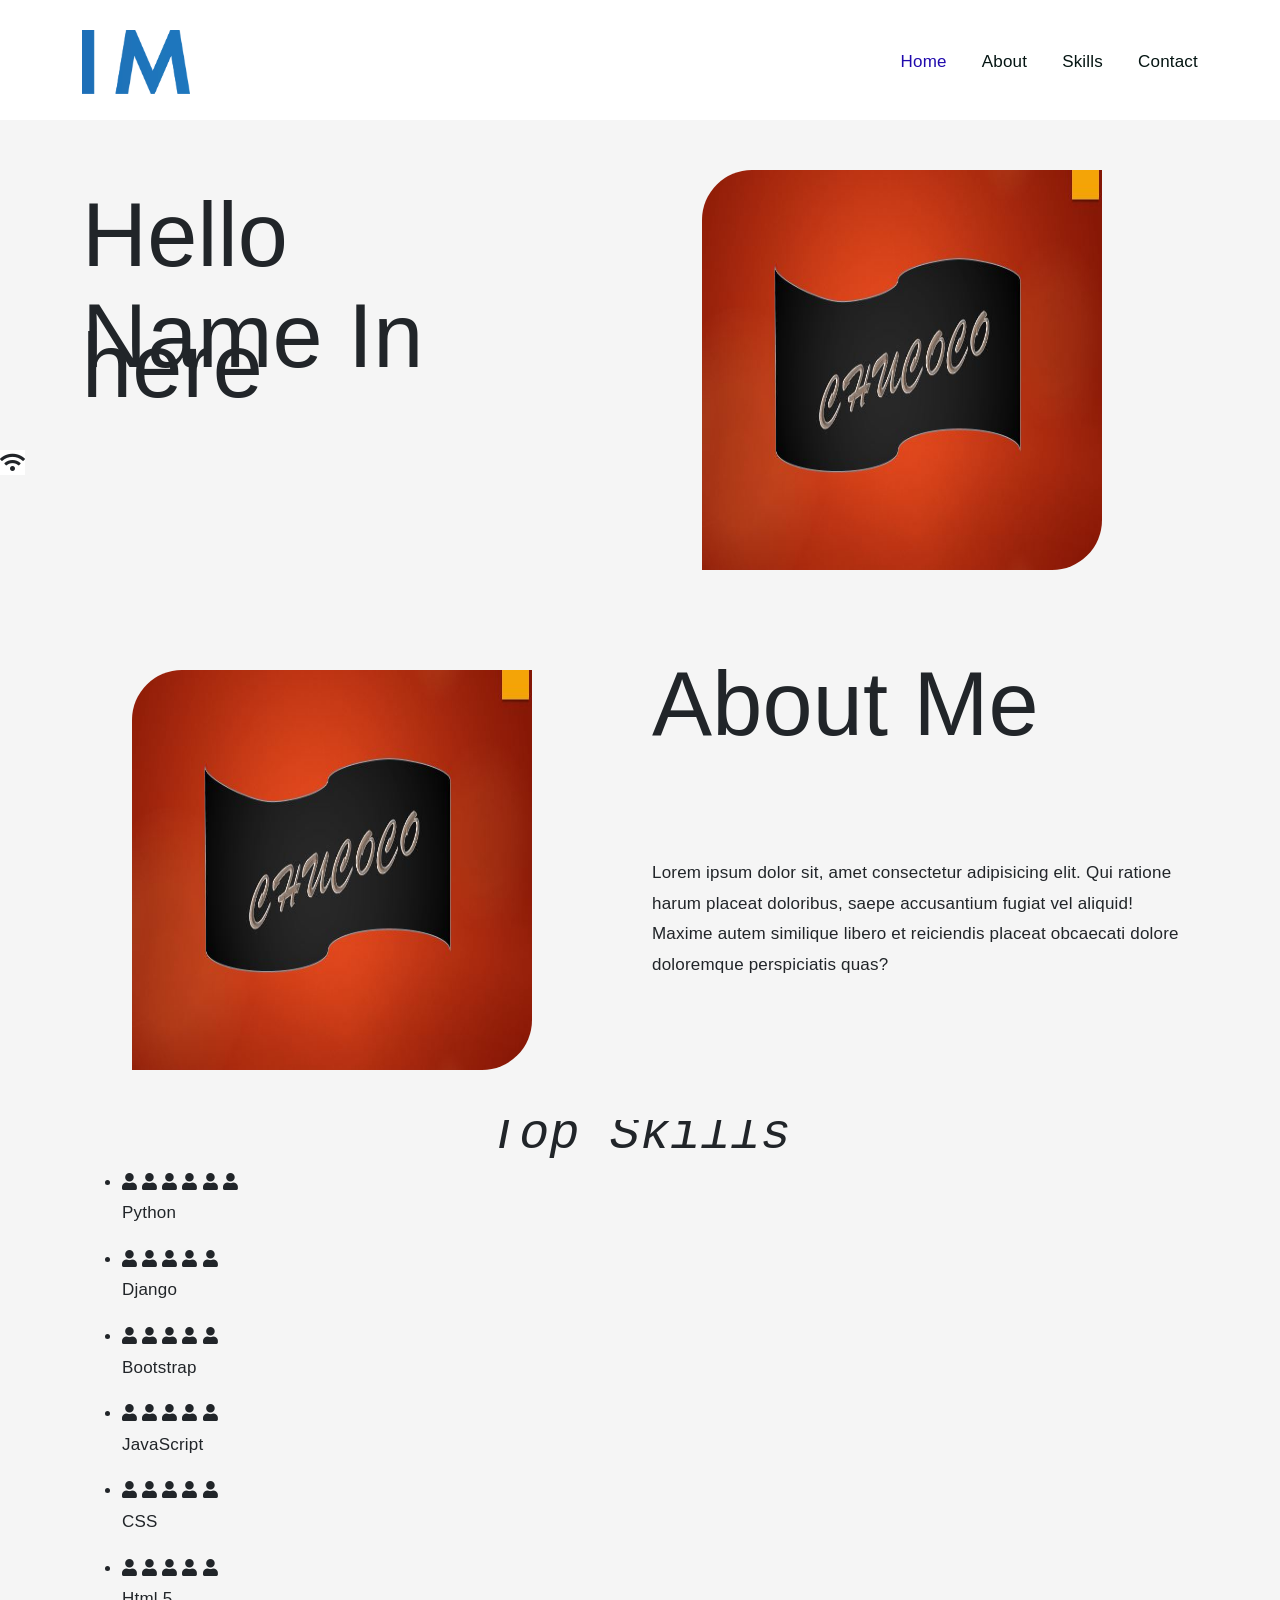
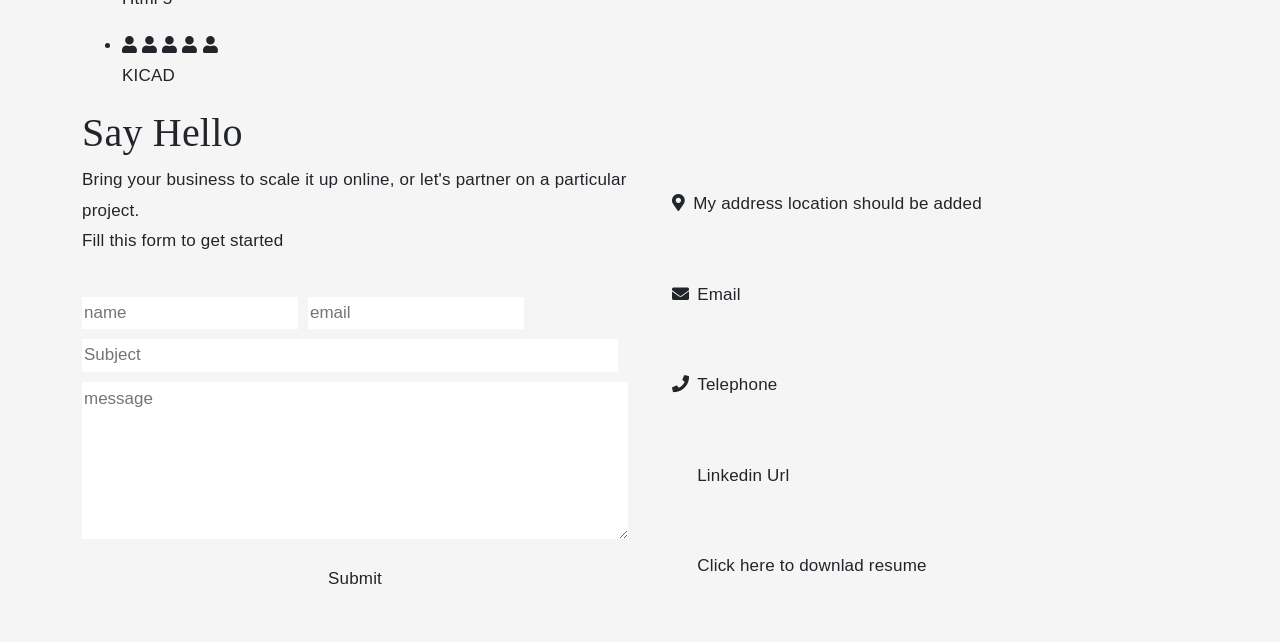
<file: land.html>
<!DOCTYPE html>
<html lang="en">
<head>
<meta charset="utf-8">
<meta name="viewport" content="width=90px, initial-scale=1">
<meta name="format-detection" content="telephone=no">
<title>Opeyemi</title>
<meta name="author" content="Opeyemi Ogunsanya">
<meta name="description" content="Opeyemi Ogunsanya personal website, you can find more information about him here">
<meta name="keywords" content="web development, personal, one page">

<!-- FAVICON FILES -->
<link href="assets/images/icons/apple-touch-icon-144-precomposed.png" rel="apple-touch-icon" sizes="144x144">
<link href="assets/images/icons/apple-touch-icon-120-precomposed.png" rel="apple-touch-icon" sizes="120x120">
<link href="assets/images/icons/apple-touch-icon-76-precomposed.png" rel="apple-touch-icon" sizes="76x76">
<link href="assets/images/icons/favicon.png" rel="shortcut icon">

<!-- CSS FILES -->
<link rel="stylesheet" href="bootstrap/css/bootstrap.min.css">
<link rel="stylesheet" href="css2.css">
<link rel="stylesheet" href="mobile.css">
<link rel="stylesheet" id="colors" href="color-blue.css">
<link rel="stylesheet" href="loader.css">
<link rel="stylesheet" href="fonts/fon2/fontawesome.css">
</head>
<body>
<!-- HEADER-->
<!-- Small Devices -->
    <div class="sd-header fixed-top">
        <div class="container">
            <!-- Logo -->
            <a href="#">
                <img src="icon.jpg" alt="" srcset="">
            </a>
            <!-- Logo Ends-->
            <!-- Menu Toggle -->
            <div id="menu-toggle" class="sd-button">
                <div class="menu-bar-wrapper">
                    <div class="menu-bar"></div>
                    <div class="menu-bar"></div>
                    <div class="menu-bar"></div>
                </div>
            </div>
        </div>
        <!-- Menu Dropdown -->
        <div class="sd-header-menu">
            <div class="nav-menu">
                <ul class="scrollspy" role="menu" style="display: none;">
                    <li>
                        <a class="nav-link active" href="#home" role="menuitem" tabindex="-1">
                            Home
                        </a>
                    </li>
                    <li>
                        <a class="nav-link" href="#about" role="menuitem" tabindex="-1">
                            About
                        </a>
                    </li>
                    <li>
                        <a class="nav-link" href="#skills" role="menuitem" tabindex="-1">
                            Skills
                        </a>
                    </li>
                    <li>
                        <a class="nav-link" href="#contact" role="menuitem" tabindex="-1">
                            Contact
                        </a>
                    </li>
                </ul>
            </div>
        </div>
    </div>
<!-- Devices -->
    <header id="header-global" class="fixed-top">
        <div class="container">
            <div class="d-flex align-items-center justify-content-between">
                <div class="header-left">
                    <!-- logo --> 
                    <a class="logo scroll-link" href="#"><img src="icon.jpg" alt="logo" width="108"></a> 
                    <!-- logo ends -->
                    <!-- logo on scroll --> 
                    <a class="logo-scroll scroll-link" href="#"><img src="icon.jpg" alt="logo" width="108"></a> 
                    <!-- logo on scroll ends -->  
                </div>
                <div class="header-right">
                    <div class="menu-navigation menu-dark">
                        <ul class="menu pan-y">
                            <li>
                                <a id="home" class="nav-link active" href="#home">
                                    Home
                                </a>
                            </li>
                            <li>
                                <a id="about" class="nav-link" href="#about">
                                    About
                                </a>
                            </li>
                            <li>
                                <a id="skills" class="nav-link" href="#skills">
                                    Skills
                                </a>
                            </li>
                            <li>
                                <a id="contact" class="nav-link" href="#contact">
                                    Contact
                                </a>
                            </li>
                        </ul>
                    </div>
                </div>
            </div>
        </div>
    </header>
    <!-- Settings -->
    <div id="color-settings" class="fixed-left">
        <span class="fa fa-wifi"></span>
    </div>
    <div class="color-wheel">
        <div class="column colm1">
            <span id="blue" class="fa fa-user blue"></span>
            <span id="yellow" class="fa fa-user yellow"></span>
            <span id="green" class="fa fa-user green"></span>
            <span class="fa fa-user"></span>
            <span class="fa fa-user"></span>
            <span class="fa fa-user"></span>
        </div>
        <div class="column colm2">
            <span id="blue" class="fa fa-user blue"></span>
            <span id="yellow" class="fa fa-user yellow"></span>
            <span id="green" class="fa fa-user green"></span>
            <span class="fa fa-user"></span>
            <span class="fa fa-user"></span>
            <span class="fa fa-user"></span>
        </div>
    </div>
<!-- BODY -->
    <!-- Main Content Begins -->
    <div id="main-content" class="content">
        <!-- Home Section -->
        <section id="home" class="section">
            <div class="container">
                <div class="row">
                    <div class="col-lg-6 intro">
                        Hello
                        <div class="desc">
                            Name In here
                        </div>
                    </div>
                    <div class="col-lg-6">
                        <img src="Capture.JPG" alt="" srcset="">
                    </div>
                </div>
            </div>
        </section>
        <!-- About Section -->
        <section id="about" class="section">
            <div class="container">
                <div class="col-lg-12">
                    <div class="col-lg-6">
                        <h1>About Me</h1>
                    </div>
                </div>
                <div class="row">
                    <div class="col-lg-6">
                        <img src="Capture.JPG" alt="" srcset="">
                    </div>
                    <div class="col-lg-6">
                        <h1>About Me</h1>
                        <div class="about-text">
                            Lorem ipsum dolor sit, amet consectetur adipisicing elit. Qui ratione harum placeat doloribus, saepe accusantium fugiat vel aliquid! Maxime autem similique libero et reiciendis placeat obcaecati dolore doloremque perspiciatis quas?
                        </div>
                    </div>
                </div>
            </div>
        </section>
        <!-- Skills Section -->
        <section id="skills" class="section col-lg-12">
            <div class="container">
                <div class="col-lg-12">
                    <div class="top-header">
                        <div class="skills-header">Top Skills</div>
                    </div>
                </div>
                <div class="skills">
                    <ul>
                        <li>
                          <div>
                            <c>
                                <span class="fa fa-user"></span>
                                <span class="fa fa-user"></span>
                                <span class="fa fa-user"></span>
                                <span class="fa fa-user"></span>
                                <span class="fa fa-user"></span>
                                <span class="fa fa-user"></span>
                            </c>
                            <p>Python</p>
                          </div>
                        </li>
                        <li>
                          <div>
                            <c>
                                <span class="fa fa-user"></span>
                                <span class="fa fa-user"></span>
                                <span class="fa fa-user"></span>
                                <span class="fa fa-user"></span>
                                <span class="fa fa-user"></span>
                            </c> <br>
                            <p>Django</p>
                          </div>
                        </li>
                        <li>
                          <div>
                            <c>
                                <span class="fa fa-user"></span>
                                <span class="fa fa-user"></span>
                                <span class="fa fa-user"></span>
                                <span class="fa fa-user"></span>
                                <span class="fa fa-user"></span>
                            </c>
                            <p>Bootstrap</p>
                          </div>
                        </li>
                        <li>
                          <div>
                            <c>
                                <span class="fa fa-user"></span>
                                <span class="fa fa-user"></span>
                                <span class="fa fa-user"></span>
                                <span class="fa fa-user"></span>
                                <span class="fa fa-user"></span>
                            </c>
                            <p>JavaScript</p>
                          </div>
                        </li>
                        <li>
                          <div>
                            <c>
                                <span class="fa fa-user"></span>
                                <span class="fa fa-user"></span>
                                <span class="fa fa-user"></span>
                                <span class="fa fa-user"></span>
                                <span class="fa fa-user"></span>
                            </c>
                            <p>CSS</p>
                          </div>
                        </li>
                        <li>
                          <div>
                            <c>
                                <span class="fa fa-user"></span>
                                <span class="fa fa-user"></span>
                                <span class="fa fa-user"></span>
                                <span class="fa fa-user"></span>
                                <span class="fa fa-user"></span>
                            </c>
                            <p>Html 5</p>
                          </div>
                        </li>
                        <li>
                            <div>
                              <c>
                                  <span class="fa fa-user"></span>
                                  <span class="fa fa-user"></span>
                                  <span class="fa fa-user"></span>
                                  <span class="fa fa-user"></span>
                                  <span class="fa fa-user"></span>
                              </c>
                              <p>KICAD</p>
                            </div>
                          </li>
                      </ul>
                </div>
            </div>
        </section>
        <!-- Contact  Section -->
        <section id="contact" class="section">
            <div class="container">
                <div class="row">
                    <!-- Contact form -->
                    <div class="col-lg-6">
                        <h1>Say Hello</h1>
                        Bring your business to scale it up online, or let's partner on a particular project.
                        <br>
                        Fill this form to get started
                        <form class="d-flex flex-column" action="" method="post">
                            <div class="d-flex flex-row">
                                <input class="form-input" type="text" name="name" placeholder="name" required id="name">
                                <input class="form-input" type="email" name="email" placeholder="email" required id="email">
                            </div>
                            <input class="form-input" type="text" name="subject" placeholder="Subject" required id="subject">
                            <textarea class="form-input" name="message" id="message" cols="30" placeholder="message" required rows="5"></textarea>
                            <div class="form-button">
                                <div class="button-wrapper">Submit</div>
                            </div>
                        </form>
                    </div>
                    <div class="col-lg-6">
                        <div class="contact-card">
                            <div class="column">
                                <div class="col-lg-12">
                                    <span class="fa fa-map-marker-alt"></span>My address location should be added
                                </div>
                                <div class="col-lg-12">
                                    <span class="fa fa-envelope"></span>Email
                                </div>
                                <div class="col-lg-12">
                                    <span class="fa fa-phone"></span>Telephone
                                </div>
                                <div class="col-lg-12">
                                    <span class="fa fa-linkedin"></span>Linkedin Url 
                                </div> 
                                <div class="col-lg-12">
                                    <span class="fa fa-linkedin"></span>Click here to downlad resume
                                </div> 
                            </div>
                        </div>
                    </div>
                </div>
            </div>
        </section>
      
<!-- JS FILES --> 
<script src="jquery 3.6.0.min.js"></script> 
<script src="bootstrap/js/bootstrap.js"></script> 
<script src="js2.js"></script> 
</body>
</html>
</file>
<file: css2.css>
body {
    font-family: 'Jost', sans-serif;
    font-size: 17px;
    font-weight: 400;
    line-height: 1.8em;
    letter-spacing: 0.2px;
    background-color: whitesmoke;
}
@media (min-width: 1000px) { 
    .row .col-lg-6 img{
        width: 400px;
        height: 400px;
        margin-top: 50px;
        margin-left: 50px;
        border-top-left-radius: 50px;
        border-bottom-right-radius: 50px;
    }   
    #about .col-lg-12 .col-lg-6{    
        display: none;
    }
    #about .row .col-lg-6 h1{   
        margin-top: 30px;
        font-size: 90px;
        font-family: 'Franklin Gothic Medium', 'Arial Narrow', Arial, sans-serif;
    }
}
@media (max-width: 992px) {
    header{
        display: none;
    }
    .container{
        width: 100%;
        max-width: 100%;
    }
    #main-content{
        position: relative;
        top: 80px;
    }
}

#header-global{
    height: 120px;
    background-color: #fff;
    -webkit-transition: .5 ease;
    transition: .5s ease;
    z-index: 999;
}
#header-global .container{
    padding-top: 30px;
    -webkit-transition: .5 ease;
    transition: .5s ease;
}
#header-global.on-scroll{
    height: 100px;
}
/*.on-scroll, .on-scroll .container{
    transition: .5s ease;
}*/
#header-global.on-scroll .container{
    padding-top: 20px;
}
#co{
    position: relative;
    top: 2000px;
}
.header-left{
    min-width: 110px;
}
#header-global.on-scroll .logo, #header-global .logo-scroll{
    display: none;
}
#header-global .logo, #header-global.on-scroll .logo-scroll{
    display: block;
}
.header-right{
    margin-left: 30px;
}
.menu-navigation {
    position: relative;
    margin-right: -20px;
    padding: 0;
}
.sd-header{
    height: 80px;
    padding-top: 20px;
    background-color: #fff;
    -webkit-transition: .5 ease;
    transition: .5s ease;
    z-index: 999;
}
/*
.sd-header .container{
    padding-top: 30px;
    margin-left: 5%;
    width: auto;
}*/
.sd-header img{
    width: 40px;
    height: 30px;
}
.sd-header .sd-button{
    padding: 10px;
    z-index: 9999;
    position: absolute;
    right: 0;
    top: 50%;
    margin-top: -40px;
    width: 80px;
    height: 80px;
    background-color: #fff;
} 
.sd-header .sd-button:focus{
    border: none;
}
.sd-header .sd-button .menu-bar-wrapper{
    margin-top: 2px;
}
.sd-header .sd-button .menu-bar-wrapper .menu-bar{
    width: 75%;
    height: 15px;
    transition: .5s ease-in-out;    
    border-bottom: 2px solid green;
}
.sd-header .sd-button.active .menu-bar-wrapper .menu-bar:first-child{
    transform: translateY(10px) rotate(45deg);
}
.sd-header .sd-button .menu-bar-wrapper .menu-bar:nth-child(2){
    transition-delay: .4s;
}
.sd-header .sd-button.active .menu-bar-wrapper .menu-bar:nth-child(2){
    visibility: hidden;
    transition: 0s ease-in-out;
}
.sd-header .sd-button.active .menu-bar-wrapper .menu-bar:last-child{
    transform: translateY(-10px) rotate(135deg);
}
/*
.sd-header .sd-button.active span.fa-bars{
    display: none;
    transition: 5s ease;
}
.sd-header .sd-button:not(.active) span.fa-close{
    display: none;
    transition: 5s ease;
    -webkit-font-smoothing: antialiased;
}*/
.sd-header-menu{
    position: relative;
}
.sd-header-menu .nav-menu{
    margin: 0;
    padding: 0;
    border: 0;
    position: relative;
    z-index: 999;
    transition: 5s ease-in-out;
}
.sd-header-menu .nav-menu ul{
    top: 0;
    right: 0;
    left: 0;
    clear: both;
    border: 0;
    margin: 0;
    position: absolute;
    padding: 20px 0 0 0;
    list-style-position: outside;
    background-color: #fff;
}
.nav-menu li {
    border-width: 0 0 1px 0;
    border-style: solid;
    position: relative;
    margin: 0 10px;
    border-color: #e5e5e5;
}
.nav-menu li:last-child{
    border: 0;
}
.nav-menu li a {
    margin: 0;
    display: block;
    padding: 15px 0;
    font-weight: 400;
    text-align: left;
    position: relative;
    outline: medium none;
    text-decoration: none;
    transition: all .3s ease;
    -webkit-transition: all .3s ease;
}
.menu{
    margin: 0;
    padding: 0;
    list-style: none;
}
.pan-y{
    touch-action: pan-y;
}
ul {
    display: block;
    list-style-type: disc;
    margin-block-start: 1em;
    margin-block-end: 1em;
    margin-inline-start: 0px;
    margin-inline-end: 0px;
    padding-inline-start: 40px;
}
.menu li{
    margin: 0;
    padding: 0;
    float: left;
    position: relative;
    margin-left: 15px;
}
.menu li a{
    position: relative;
    margin-right: 10px;
    padding: 5px 10px 5px 0;
    font-weight: 500;
}
.nav-link:not(.active){
    color: #051513;
}
.menu .nav-link::before{
    content: "";
    width: 0;
    height: 2px;
    position: absolute;
    left: 0;
    bottom: 0;
    transition: width 5s;
    background-color: #200aad;
}
#main-content{
    position: relative;
    top: 120px;
}
/*.content section{
    height: 500px;
}*/
section .container .row{
    height: 500px;
    top: 900px;
}
section .container .row .col-lg-6:not(.form){
    font: 300;
    background: transparent;
}
section .container .row .col-lg-6:first-child h1{
    font-family: Cambria, Cochin, Georgia, Times, 'Times New Roman', serif;
}
form .flex-row{
    padding-top: 40px;
}
form input{
    border: none;
    margin-right: 10px;
    margin-bottom: 10px;
    transition: .5s ease;
}
form textarea{
    border: none;
}
.form-input:focus{
    outline:0;
    border-color:#86b7fe;
    box-shadow:0 0 0 .25rem rgba(13,110,253,.25);
}
.contact-card .column{
    margin-top: 80px;
}
.contact-card .column .col-lg-12{
    padding-left: 20px;
    padding-bottom: 60px;
}

.contact-card .column .col-lg-12 span{
    padding-right: 8px;
}
.form-button{
    margin-top: 20px;
    display: flex;
    justify-content: center;
    align-items: center;
}
.form-button:hover{
    cursor: pointer;
}
.form-button .button-wrapper{
    width: 80px;
    height: 40px;
    display: flex;
    border-radius: 5px;
    align-items: center;
    justify-content: center;
}
.fixed-left{
    top: 50%;
    height: 25px;   
    width: 25px;
    z-index: 9999;
    display: flex;
    position: fixed;
    align-items: center;
    transition: .4s ease;
    justify-content: center;
    background-color: #ffffff;
}
.fixed-left.active{
    transform: translateX(140px);
}
.fixed-left ~ .color-wheel{
    top: 50%;
    width: 140px;
    height: 60px; 
    z-index: 9999;
    position: fixed;
    margin-top: -25px; 
    align-items: center;
    transition: .4s ease;
    justify-content: center;
    background: transparent; 
    transform: translateX(-400px);
}
.fixed-left ~ .color-wheel .column{
    cursor: default;
}
.fixed-left ~ .color-wheel .column span{
    cursor: pointer;
    padding-left: 2.5px;
}.fixed-left ~ .color-wheel .column:nth-child(2){
    background: #051513;
}
.fixed-left.active ~ .color-wheel{
    background: #ffffff;
    transform: translateX(0px);
}

/* Colors To Switch */
.bg-white{
    background-color: whitesmoke !important;
}
.bg-black{
    color: #212529;
}
.white{
    color: #ffffff !important;
}
.yellow{
    color: #fff700 !important;
}
.blue{
    color: #200aad !important;
}
.green{
    color: #00ff73 !important;
}
/* Color Wheel Ends */
.fixed-left span{
    font-size: 20px;
    padding-top: 20px;
    padding-bottom: 20px;
}
.fixed-left span:hover{
    cursor: pointer;
}
.intro{/*
    display: flex;
    align-items: center;
    justify-content: center;*/
    margin-top: 100px;
    font-size: 90px;
    font-family: 'Franklin Gothic Medium', 'Arial Narrow', Arial, sans-serif;
}
.intro .desc{
    padding-top: 70px;
}
.pic{
    left: 50px;
    background-image: url(../../../../green%20cardinals/Tutorials/gcweb/static/images/Capture.jpg);
    min-height: 400px;
    background-attachment: fixed;
    background-position: center;
    background-repeat: no-repeat;
    background-size: 400px 400px;
}
.parallax-wrapper{
    display: flex;
    justify-content: center;
    align-items: center;
    height: 420px;
}
.parallax-container{
    position: relative;
    overflow-x: hidden;
    overflow-y: hidden;
    perspective: 8px;
    perspective-origin: 0%;
    display: flex;
}
.parallax-container .inner{
    height: 400px;
    width: 700px;
    background-size: cover;
    background-image: url(../../../../green%20cardinals/Tutorials/gcweb/static/images/Capture.JPG);
}
.about-text{
    margin-top: 100px;
}
/* Skills */
.top-header{
    display: flex;
    font-size: 50px;
    font-family: monospace;
    align-items: center;
    font-style: italic;
    justify-content: center;
}
#skills{
    overflow-x: hidden;
}/*
  .skills ul li{
    list-style-type: none;
    position: relative;
    width: 6px;
    margin: 0 auto;
    padding-top: 50px;
    background: #fff;
  }
  .skills ul li div{
    position: relative;
    bottom: 0;
    width: 400px;
    padding: 15px;
    border-radius: 5px;
    background: rgba(255, 255, 255, 0.05);
    backdrop-filter: blur(0.5px);
    box-shadow: 0 5px 7px 0 #17171f;
  }
  
  .skills ul li div::before {
    content: '';
    position: absolute;
    top: 7px;
    width: 0;
    height: 0;
    border-style: solid;z-index: 99999999;
  }
  
  .skills ul li:nth-child(odd) div {
    left: 45px;
  }
  
  .skills ul li:nth-child(odd) div::before {
    left: -17px;
    border-width: 8px 16px 8px 0;
    clip-path: polygon(0%  50%, 100% 0%, 100% 100%);
    border-color: transparent rgba(255, 255, 255, 0.05) transparent transparent;
  }
  
  .skills ul li:nth-child(even) div {
    left: -439px;
  }
  
  .skills ul li:nth-child(even) div::before {
    right: -17px;
    clip-path: polygon(0%  0%, 100%  50%, 0% 100%);
    border-width: 8px 0 8px 16px;
    border-color: transparent transparent transparent rgba(255, 255, 255, 0.05);
  }
  .skills ul li div p{
      display: flex;
      justify-content: center;
      align-items: center;
      margin-top: 25px;
      font-size: 4vw;
      /*font-size: calc(15vw - 100px);*/
  }/*
  .skills ul li div div{
    display: block;
    font-size: 1.2rem;
    font-weight: bold;
    margin-bottom: 8px;
  }
  
  
  /* EFFECTS
  –––––––––––––––––––––––––––––––––––––––––––––––––– */
  
  /*
  .skills ul li.in-view::after {
    background: rgba(255, 255, 255, 0.05);
  }
  
  .skills ul li div {
    visibility: hidden;
    opacity: 0;
    transition: all .5s ease-in-out;
  }
  
  .skills ul li:nth-child(odd) div {
    transform: translate3d(200px, 0, 0);
  }
  
  .skills ul li:nth-child(even) div {
    transform: translate3d(-200px, 0, 0);
  }
  
  .skills ul li.in-view div {
    transform: none;
    visibility: visible;
    opacity: 1;
  }*/
  
  
  /* GENERAL MEDIA QUERIES
  –––––––––––––––––––––––––––––––––––––––––––––––––– */
  
  @media screen and (max-width: 900px) {
    .skills ul li div {
      width: 250px;
    }
    .skills ul li:nth-child(even) div {
      left: -289px;
      /*250+45-6*/
    }
  }
  
  @media screen and (max-width: 600px) {
    .skills ul li {
      margin-left: 20px;
    }
    .skills ul li div {
      width: calc(100vw - 91px);
    }
    .skills ul li:nth-child(even) div {
      left: 45px;
    }
    .skills ul li:nth-child(even) div::before {
      left: -17px;
      border-width: 8px 16px 8px 0;
      border-color: transparent #F45B69 transparent transparent;
    }
  }
  .color-loader{
    display: none; /* Hidden by default */
    position: fixed; /* Stay in place */
    z-index: 1; /* Sit on top */
    padding-top: 100px; /* Location of the box */
    left: 0;
    top: 0;
    width: 100%; /* Full width */
    height: 100%; /* Full height */
    overflow: auto; /* Enable scroll if needed */
    background-color: rgb(0,0,0); /* Fallback color */
    background-color: rgba(0,0,0,0.4); /* Black w/ opacity */
  }
  
  /* Loading Animation */
  .modal-conten{
    background-color: #fefefe;
    margin: auto;
    padding: 20px;
    border: 1px solid #888;
    width: 80%;
  }
  .value-bar{
      animation: 5s loadinganimation;
  }
  @keyframes loadinganimation{
      0%{
          transform: rotate(0deg);
      }
      100%{
        transform: rotate(360deg);
    }
  }
  /* The Close Button */
  .clos{
    color: #aaaaaa;
    float: right;
    font-size: 28px;
    font-weight: bold;
  }
  
  .clos:hover,
  .clos:focus{
    color: #000;
    text-decoration: none;
    cursor: pointer;
  }     
  .circle.left {
    position: absolute;
    clip: rect(0, 100px, 100px, 50px);
  }
  .circle.right {
    position: absolute;
    clip: rect(0px, 50px, 100px, 0px);
  }
  .circle span {
    width: 80px;
    height: 80px;
    border-radius: 100%;
    position: absolute;
    opacity: 0.5;
    border: 10px solid #5cb16e;
  }
  circle.left span {
    clip: rect(0px, 50px, 100px, 0px);
    animation: rotate-left 5s infinite linear;
  }
  .circle.right span {
    clip: rect(0, 100px, 100px, 50px);
    animation: rotate-right 5s infinite linear;
  }
  @keyframes rotate-left {
    0% { transform: rotate(0deg); }
    50% { transform: rotate(180deg); }
    100% { transform: rotate(180deg); }
  }
  @keyframes rotate-right {
    0% { transform: rotate(0deg); }
    50% { transform: rotate(0deg); }
    100% { transform: rotate(180deg); }
  }
  .loading{
      width: 50px;
      height: 50px;
      margin: 30px auto;
      position: relative;
  }
  .hold{
      position: relative;
      width: 100%;
      height: 100%;
      clip: rect(0px, 50px, 50px, 25px);
      border-radius: 100%;
      background: #fff;
  }
  .fill{
      position: absolute;
      width: 100%;
      height: 100%;
      border-radius: 100%;
      clip: rect(0px, 25px, 50px, 0px);
      background: #f50;
  }
  .left .fill{
      z-index: 1;
      animation: lefts 1s linear both;
  }
  @keyframes lefts{
      0%{
          transform: rotate(0deg);
      }
      100%{
          transform: rotate(180deg);
      }
  }
  .right{
      z-index: 3;
      transform: rotate(180deg);
  }
  .right .fill{
      z-index: 3;
      animation: rights 1s linear both;
      animation-delay: 1s;
  }
  @keyframes rights{
    0%{
        transform: rotate(0deg);
    }
    100%{
        transform: rotate(180deg);
    }
  }
</file>
<file: mobile.css>
@media (min-width:998px) {
    .home-img2, .about-text2, .about-mobile{
        display: none;
    }
    section#contact .form .col-lg-8{
        display: flex;
        align-items: center;
        justify-content: center;
    }
}
@media (max-width:600px) and (min-width:300px) {
    section#portfolio .column{
        height: 190vw;
    }
    section#skills .col-lg-2 .skill-bar-bar{
        height: 40vw;
    }
}
@media (max-width:300px) {
    section#portfolio .column{
        height: 150vw;
    }
    .imgs{
        margin-top: -40px;
    }
}
@media (min-width:600px) {
    section#portfolio .col-lg-12.imgs{
        display: flex;
        justify-content: center;/*
        background: linear-gradient(rgba(0, 0, 0, 0.5), rgba(0, 0, 0, 0.5));*/
        background-position: center;
        background-repeat: no-repeat;
    }
    section#contact .head{
        font-size: 5vw;
    }
    section#portfolio .col-lg-12.title{
        font-size: 5vw;
    }
}
@media (min-width:600px) and (max-width:1000px){
    section#portfolio .column{
        height: 40vw;
    }
}
@media (max-width:998px){
    section{
        padding-bottom: 14rem;
    }
    section#home .col-lg-12 .home-text, section#home .col-lg-12 .home-img{
        padding: 0%;
        flex: 0 0 auto;
        width: 100% !important;
    }
    .space{
        width: 100%;
    }
    section#home .col-lg-12 .home-img, .about-text{
        display: none;
    }
    section#home .col-lg-12 .home-text .hello{
        font-size: 5vw;
    }
    section .container{
        top: 0px;
    }
    .row .col-lg-6 img{
        width: 400px;
        height: 400px;
        margin-top: 50px;
        margin-left: 50px;
        border-top-left-radius: 50px;
        border-bottom-right-radius: 50px;
    }
    #about .row .col-lg-6 h1{
       display: none;
    }
    #about .col-lg-12 .col-lg-6{
        font-size: 90px;
        font-family: 'Franklin Gothic Medium', 'Arial Narrow', Arial, sans-serif;
    }
    #about .col-lg-12 .col-lg-6 h1{
        font-size: 90px;
    }
    #about .col-lg-12 .col-lg-6 .about-text{
        font-size: large;
    }
    section#contact .form{
        padding-left: 4vw;
        padding-bottom: 4vw;
    }
}
@media (max-width: 1176px) {
    .fixed-right .col-lg-10 .column span{
        padding: .3vw;
    }
}
@media (max-width: 902px) {
    .fixed-right .col-lg-10 .column span{
        padding: .2vw;
    }
    section#contact .contact{
        margin-top: 50px;
    }
}
@media (max-width: 902px) and (min-width: 600px) {
    
    section#skills .col-lg-2 .skill-bar{
        width: 50vw;
        height: 25vw;
    }
}
@media (max-width: 858px) and (min-width: 677px) {
    .fixed-right .col-lg-10 .column span{
        padding: .2vw;
        font-size: 1.8vw;
    }
}
@media (max-width: 677px) and (min-width: 556px) {
    .fixed-right .col-lg-10 .column span{
        padding: .05vw;
        font-size: 1.8vw;
    }
}
@media (max-width: 555px) and (min-width: 381px) {
    /*.fixed-right .col-lg-10 .column span{
        padding: .01vw;
        font-size: 1.8vw;
    }*/
    .fixed-right{
        width: 25vw;
        padding: 2vw;
        font-size: 2.2vw;
    }
}
@media (max-width: 382px) {
    .fixed-right{
        width: 30vw;
        padding: 2.2vw;
        font-size: 2.9vw;
    }
    section#contact .form{
        padding-left: 8vw;
    }
}
@media (min-width: 992px) {
    section#skills .col-lg-2 .skill-bar{
        height: 200px;
    }
}
@media (min-width: 1026px) and (max-width: 1098px) {
    section#home .col-lg-12{
        height: 70vw;
    }
}
@media (min-width: 998px) and (max-width: 1026px) {
    section#home .col-lg-12{
        height: 80vw;
    }
    section#home .col-lg-12 .home-text div:last-child{
        margin-bottom: 0px;
    }
}
@media(max-width: 340px) {
    section#home .col-lg-12 .home-text div:last-child{
        margin-bottom: 0px;
    }
}
</file>
<file: color-blue.css>
:root{
    --color: #200aad;
}
.sd-header .sd-button .menu-bar-wrapper .menu-bar{
    width: 75%;
    height: 15px;
    transition: .5s ease-in-out;    
    border-bottom: 2px solid var(--color);
}
.menu .nav-link.active, .sd-header-menu .nav-link.active{
    color: var(--color) !important;
}
.nav-link:hover{
    color: var(--color);
    transition: .3 ease;
}

section#home .col-lg-12 .home-text span.fa-user{
    height: 40px;
    width: 40px;
    background: var(--color);
    border-radius: 50%;
    margin-bottom: 15px;
    display: flex;
    align-items: center;
    justify-content: center;
}

section#home .col-lg-12 .home-text div.info .fa{
    color: var(--color);
}
.progress.pink .progress-bar {
    border-color: var(--color);
}
.form-text sup{
    color: var(--color);
}
section#contact .form input:focus-visible{
    outline: var(--color) auto 0px;
    box-shadow: 0 0 .5rem var(--color);
}
</file>
<file: loader.css>
.progress-circle{font-size:20px;margin:20px;position:relative;padding:0;width:5em;height:5em;background-color:#f2e9e1;border-radius:50%;line-height:5em}
.progress-circle:after{border:none;position:absolute;top:.35em;left:.35em;text-align:center;display:block;border-radius:50%;width:4.3em;height:4.3em;background-color:#fff;content:" "}
.progress-circle span{position:absolute;line-height:5em;width:5em;text-align:center;display:block;color:#53777a;z-index:2}
.left-half-clipper{border-radius:50%;width:5em;height:5em;position:absolute;clip:rect(0,5em,5em,2.5em)}
.progress-circle.over50 .left-half-clipper{clip:rect(auto,auto,auto,auto)}.value-bar{position:absolute;clip:rect(0,2.5em,5em,0);width:5em;height:5em;border-radius:50%;border:.45em solid #53777a;box-sizing:border-box}
.progress-circle.over50 .first50-bar{position:absolute;clip:rect(0,5em,5em,2.5em);background-color:#53777a;border-radius:50%;width:5em;height:5em}
/*.progress-circle:not(.over50) .first50-bar{display:none}*/
.progress-circle.p0 .value-bar{display:none}
.progress-circle.p1 .value-bar{transform:rotate(4deg)}
.progress-circle.p2 .value-bar{transform:rotate(7deg)}
.progress-circle.p3 .value-bar{transform:rotate(11deg)}
.progress-circle.p4 .value-bar{transform:rotate(14deg)}
.progress-circle.p5 .value-bar{transform:rotate(18deg)}
.progress-circle.p6 .value-bar{transform:rotate(22deg)}
.progress-circle.p7 .value-bar{transform:rotate(25deg)}
.progress-circle.p8 .value-bar{transform:rotate(29deg)}
.progress-circle.p9 .value-bar{transform:rotate(32deg)}
.progress-circle.p10 .value-bar{transform:rotate(36deg)}
.progress-circle.p11 .value-bar{transform:rotate(40deg)}
.progress-circle.p12 .value-bar{transform:rotate(43deg)}
.progress-circle.p13 .value-bar{transform:rotate(47deg)}
.progress-circle.p14 .value-bar{transform:rotate(50deg)}
.progress-circle.p15 .value-bar{transform:rotate(54deg)}
.progress-circle.p16 .value-bar{transform:rotate(58deg)}
.progress-circle.p17 .value-bar{transform:rotate(61deg)}
.progress-circle.p18 .value-bar{transform:rotate(65deg)}
.progress-circle.p19 .value-bar{transform:rotate(68deg)}
.progress-circle.p20 .value-bar{transform:rotate(72deg)}
.progress-circle.p21 .value-bar{transform:rotate(76deg)}
.progress-circle.p22 .value-bar{transform:rotate(79deg)}
.progress-circle.p23 .value-bar{transform:rotate(83deg)}
.progress-circle.p24 .value-bar{transform:rotate(86deg)}
.progress-circle.p25 .value-bar{transform:rotate(90deg)}
.progress-circle.p26 .value-bar{transform:rotate(94deg)}
.progress-circle.p27 .value-bar{transform:rotate(97deg)}
.progress-circle.p28 .value-bar{transform:rotate(101deg)}
.progress-circle.p29 .value-bar{transform:rotate(104deg)}
.progress-circle.p30 .value-bar{transform:rotate(108deg)}
.progress-circle.p31 .value-bar{transform:rotate(112deg)}
.progress-circle.p32 .value-bar{transform:rotate(115deg)}
.progress-circle.p33 .value-bar{transform:rotate(119deg)}
.progress-circle.p34 .value-bar{transform:rotate(122deg)}
.progress-circle.p35 .value-bar{transform:rotate(126deg)}
.progress-circle.p36 .value-bar{transform:rotate(130deg)}
.progress-circle.p37 .value-bar{transform:rotate(133deg)}
.progress-circle.p38 .value-bar{transform:rotate(137deg)}
.progress-circle.p39 .value-bar{transform:rotate(140deg)}
.progress-circle.p40 .value-bar{transform:rotate(144deg)}
.progress-circle.p41 .value-bar{transform:rotate(148deg)}
.progress-circle.p42 .value-bar{transform:rotate(151deg)}
.progress-circle.p43 .value-bar{transform:rotate(155deg)}
.progress-circle.p44 .value-bar{transform:rotate(158deg)}
.progress-circle.p45 .value-bar{transform:rotate(162deg)}
.progress-circle.p46 .value-bar{transform:rotate(166deg)}
.progress-circle.p47 .value-bar{transform:rotate(169deg)}
.progress-circle.p48 .value-bar{transform:rotate(173deg)}
.progress-circle.p49 .value-bar{transform:rotate(176deg)}
.progress-circle.p50 .value-bar{transform:rotate(180deg)}
.progress-circle.p51 .value-bar{transform:rotate(184deg)}
.progress-circle.p52 .value-bar{transform:rotate(187deg)}
.progress-circle.p53 .value-bar{transform:rotate(191deg)}
.progress-circle.p54 .value-bar{transform:rotate(194deg)}
.progress-circle.p55 .value-bar{transform:rotate(198deg)}
.progress-circle.p56 .value-bar{transform:rotate(202deg)}
.progress-circle.p57 .value-bar{transform:rotate(205deg)}
.progress-circle.p58 .value-bar{transform:rotate(209deg)}
.progress-circle.p59 .value-bar{transform:rotate(212deg)}
.progress-circle.p60 .value-bar{transform:rotate(216deg)}
.progress-circle.p61 .value-bar{transform:rotate(220deg)}
.progress-circle.p62 .value-bar{transform:rotate(223deg)}
.progress-circle.p63 .value-bar{transform:rotate(227deg)}
.progress-circle.p64 .value-bar{transform:rotate(230deg)}
.progress-circle.p65 .value-bar{transform:rotate(234deg)}
.progress-circle.p66 .value-bar{transform:rotate(238deg)}
.progress-circle.p67 .value-bar{transform:rotate(241deg)}
.progress-circle.p68 .value-bar{transform:rotate(245deg)}
.progress-circle.p69 .value-bar{transform:rotate(248deg)}
.progress-circle.p70 .value-bar{transform:rotate(252deg)}
.progress-circle.p71 .value-bar{transform:rotate(256deg)}
.progress-circle.p72 .value-bar{transform:rotate(259deg)}
.progress-circle.p73 .value-bar{transform:rotate(263deg)}
.progress-circle.p74 .value-bar{transform:rotate(266deg)}
.progress-circle.p75 .value-bar{transform:rotate(270deg)}
.progress-circle.p76 .value-bar{transform:rotate(274deg)}
.progress-circle.p77 .value-bar{transform:rotate(277deg)}
.progress-circle.p78 .value-bar{transform:rotate(281deg)}
.progress-circle.p79 .value-bar{transform:rotate(284deg)}
.progress-circle.p80 .value-bar{transform:rotate(288deg)}
.progress-circle.p81 .value-bar{transform:rotate(292deg)}
.progress-circle.p82 .value-bar{transform:rotate(295deg)}
.progress-circle.p83 .value-bar{transform:rotate(299deg)}
.progress-circle.p84 .value-bar{transform:rotate(302deg)}
.progress-circle.p85 .value-bar{transform:rotate(306deg)}
.progress-circle.p86 .value-bar{transform:rotate(310deg)}
.progress-circle.p87 .value-bar{transform:rotate(313deg)}
.progress-circle.p88 .value-bar{transform:rotate(317deg)}
.progress-circle.p89 .value-bar{transform:rotate(320deg)}
.progress-circle.p90 .value-bar{transform:rotate(324deg)}
.progress-circle.p91 .value-bar{transform:rotate(328deg)}
.progress-circle.p92 .value-bar{transform:rotate(331deg)}
.progress-circle.p93 .value-bar{transform:rotate(335deg)}
.progress-circle.p94 .value-bar{transform:rotate(338deg)}
.progress-circle.p95 .value-bar{transform:rotate(342deg)}
.progress-circle.p96 .value-bar{transform:rotate(346deg)}
.progress-circle.p97 .value-bar{transform:rotate(349deg)}
.progress-circle.p98 .value-bar{transform:rotate(353deg)}
.progress-circle.p99 .value-bar{transform:rotate(356deg)}
.progress-circle.p100 .value-bar{transform:rotate(360deg)}
</file>
